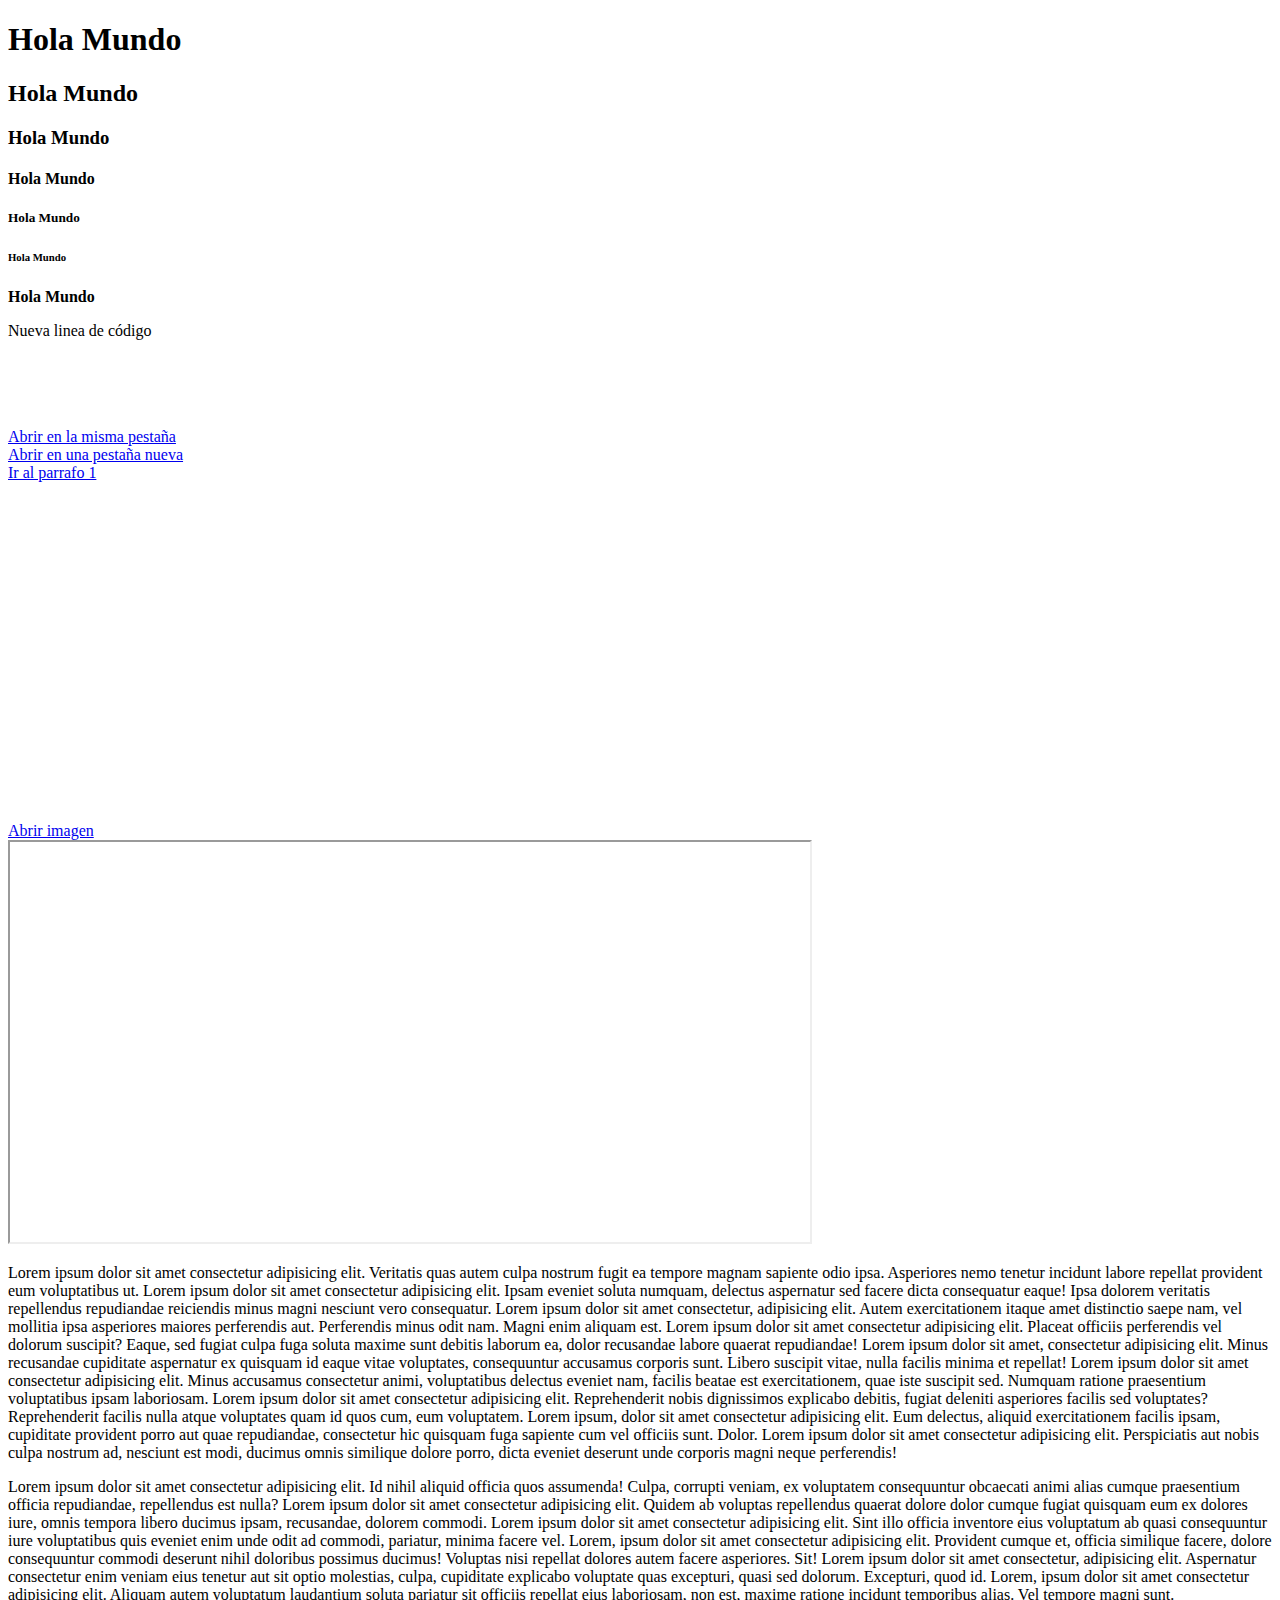
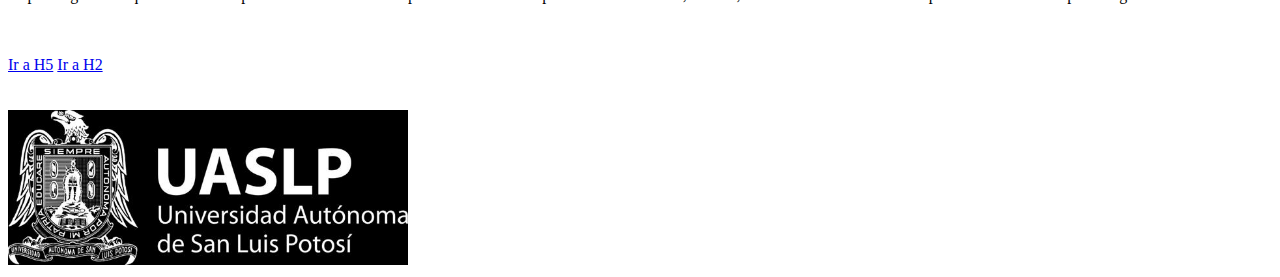
<file: index.html>
<!DOCTYPE html>
<html lang="en">
<head>
    <meta charset="UTF-8">
    <meta http-equiv="X-UA-Compatible" content="IE=edge">
    <meta name="viewport" content="width=device-width, initial-scale=1.0">
    <title>Ejemplos</title>
</head>
<body>
    <h1>Hola Mundo</h1>
    <h2 id="h2">Hola Mundo</h2>
    <h3>Hola Mundo</h3>
    <h4>Hola Mundo</h4>
    <h5 id="h5">Hola Mundo</h5>
    <h6>Hola Mundo</h6>

    <p><b>Hola Mundo</b></p>

    <p>Nueva linea de código</p>

    <br><br><br><br>
    <a href="https:\\www.google.com" target="_self">Abrir en la misma pestaña</a>
    <br>
    <a href="https:\\www.google.com" target="_blank">Abrir en una pestaña nueva</a>
    <br>
    <a href="#parrafo1">Ir al parrafo 1</a>
    <br><br>
    <iframe src="https://www.google.com/maps/embed?pb=!1m14!1m12!1m3!1d14782.550579632369!2d-100.99200575!3d22.139787300000002!2m3!1f0!2f0!3f0!3m2!1i1024!2i768!4f13.1!5e0!3m2!1ses-419!2smx!4v1643329433610!5m2!1ses-419!2smx" width="400" height="300" style="border:0;" allowfullscreen="" loading="lazy"></iframe>
    <br><br>
    <a href="UASLP Logo.jpg" target="frame_prueba">Abrir imagen</a>
    <br>
    <iframe name="frame_prueba" width="800" height="400"></iframe>

    <p id="parrafo1">Lorem ipsum dolor sit amet consectetur adipisicing elit. Veritatis quas autem culpa nostrum fugit ea tempore magnam sapiente odio ipsa. Asperiores nemo tenetur incidunt labore repellat provident eum voluptatibus ut. Lorem ipsum dolor sit amet consectetur adipisicing elit. Ipsam eveniet soluta numquam, delectus aspernatur sed facere dicta consequatur eaque! Ipsa dolorem veritatis repellendus repudiandae reiciendis minus magni nesciunt vero consequatur. Lorem ipsum dolor sit amet consectetur, adipisicing elit. Autem exercitationem itaque amet distinctio saepe nam, vel mollitia ipsa asperiores maiores perferendis aut. Perferendis minus odit nam. Magni enim aliquam est. Lorem ipsum dolor sit amet consectetur adipisicing elit. Placeat officiis perferendis vel dolorum suscipit? Eaque, sed fugiat culpa fuga soluta maxime sunt debitis laborum ea, dolor recusandae labore quaerat repudiandae! Lorem ipsum dolor sit amet, consectetur adipisicing elit. Minus recusandae cupiditate aspernatur ex quisquam id eaque vitae voluptates, consequuntur accusamus corporis sunt. Libero suscipit vitae, nulla facilis minima et repellat! Lorem ipsum dolor sit amet consectetur adipisicing elit. Minus accusamus consectetur animi, voluptatibus delectus eveniet nam, facilis beatae est exercitationem, quae iste suscipit sed. Numquam ratione praesentium voluptatibus ipsam laboriosam. Lorem ipsum dolor sit amet consectetur adipisicing elit. Reprehenderit nobis dignissimos explicabo debitis, fugiat deleniti asperiores facilis sed voluptates? Reprehenderit facilis nulla atque voluptates quam id quos cum, eum voluptatem. Lorem ipsum, dolor sit amet consectetur adipisicing elit. Eum delectus, aliquid exercitationem facilis ipsam, cupiditate provident porro aut quae repudiandae, consectetur hic quisquam fuga sapiente cum vel officiis sunt. Dolor. Lorem ipsum dolor sit amet consectetur adipisicing elit. Perspiciatis aut nobis culpa nostrum ad, nesciunt est modi, ducimus omnis similique dolore porro, dicta eveniet deserunt unde corporis magni neque perferendis!</p>

    <p id="parrafo2">Lorem ipsum dolor sit amet consectetur adipisicing elit. Id nihil aliquid officia quos assumenda! Culpa, corrupti veniam, ex voluptatem consequuntur obcaecati animi alias cumque praesentium officia repudiandae, repellendus est nulla? Lorem ipsum dolor sit amet consectetur adipisicing elit. Quidem ab voluptas repellendus quaerat dolore dolor cumque fugiat quisquam eum ex dolores iure, omnis tempora libero ducimus ipsam, recusandae, dolorem commodi. Lorem ipsum dolor sit amet consectetur adipisicing elit. Sint illo officia inventore eius voluptatum ab quasi consequuntur iure voluptatibus quis eveniet enim unde odit ad commodi, pariatur, minima facere vel. Lorem, ipsum dolor sit amet consectetur adipisicing elit. Provident cumque et, officia similique facere, dolore consequuntur commodi deserunt nihil doloribus possimus ducimus! Voluptas nisi repellat dolores autem facere asperiores. Sit! Lorem ipsum dolor sit amet consectetur, adipisicing elit. Aspernatur consectetur enim veniam eius tenetur aut sit optio molestias, culpa, cupiditate explicabo voluptate quas excepturi, quasi sed dolorum. Excepturi, quod id. Lorem, ipsum dolor sit amet consectetur adipisicing elit. Aliquam autem voluptatum laudantium soluta pariatur sit officiis repellat eius laboriosam, non est, maxime ratione incidunt temporibus alias. Vel tempore magni sunt.</p>

    <br><br>
    <a href="#h5">Ir a H5</a>
    <a href="#h2">Ir a H2</a>
    <br><br><br>

    <img src="UASLP Logo.jpg" alt="Logotipo de la UASLP" width="400">
</body>
</html>
</file>
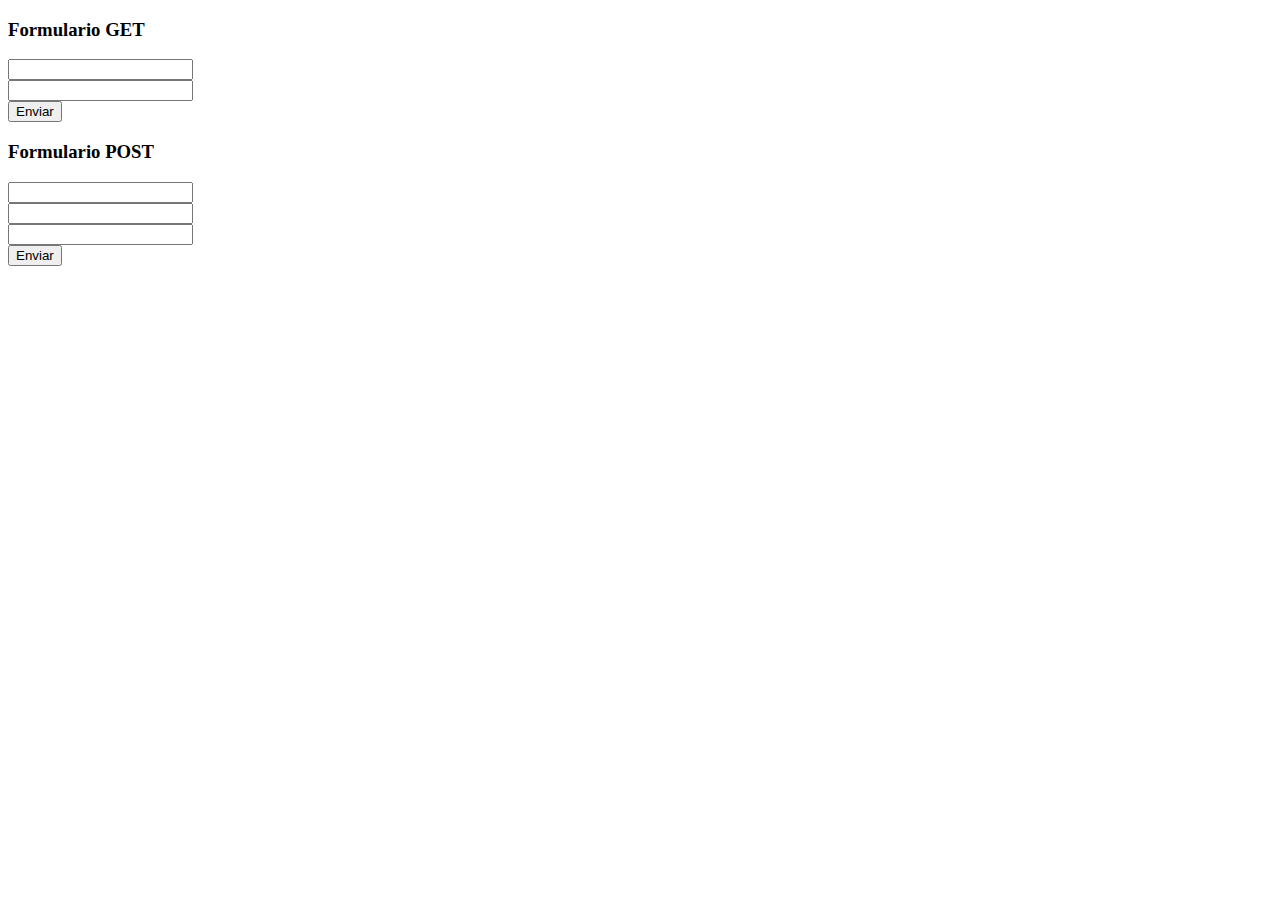
<file: ajax.html>
<!DOCTYPE html>
<html lang="en">
<head>
    <meta charset="UTF-8">
    <meta http-equiv="X-UA-Compatible" content="IE=edge">
    <meta name="viewport" content="width=device-width, initial-scale=1.0">
    <title>Document</title>
</head>
<body>
    <h3>Formulario GET</h3>
    <form action="" method="get">
        <input type="text" name="param1">
        <br>
        <input type="text" name="param2">
        <br>
        <input type="submit" value="Enviar">
    </form>

    <h3>Formulario POST</h3>
    <form action="https://jsonplaceholder.typicode.com/posts" method="post">
        <input type="text" name="title">
        <br>
        <input type="text" name="body">
        <br>
        <input type="number" name="userId">
        <br>
        <input type="submit" value="Enviar">
    </form>

    <script>
        // var xhttp = new XMLHttpRequest();
    
        // xhttp.open("GET", "https://picsum.photos/v2/list", true);
        
        // xhttp.onreadystatechange = function() {
        //     if (xhttp.readyState === 4) {
        //         if(xhttp.status === 200) {
        //             let json = JSON.parse(xhttp.responseText);

        //             console.log(json);
        //         }
        //         else {
        //             console.log("Error en la solicitud");
        //         }
        //     }
        // };

        // xhttp.send();

        // var xhttp = new XMLHttpRequest();
    
        // xhttp.open("GET", "obj.json", true);
        
        // xhttp.onreadystatechange = function() {
        //     if (xhttp.readyState === 4) {
        //         if(xhttp.status === 200) {
        //             let json = JSON.parse(xhttp.responseText);

        //             console.log(json);
        //         }
        //         else {
        //             console.log("Error en la solicitud");
        //         }
        //     }
        // };

        // xhttp.send();

        // var xhttp = new XMLHttpRequest();
    
        // xhttp.open("POST", "https://jsonplaceholder.typicode.com/posts", true);
        
        // xhttp.onreadystatechange = function() {
        //     if (xhttp.readyState === 4) {
        //         if(xhttp.status === 201) {
        //             let json = JSON.parse(xhttp.responseText);

        //             console.log(json);
        //         }
        //         else {
        //             console.log("Error en la solicitud");
        //         }
        //     }
        // };

        // let data = {
        //     title: 'foo',
        //     body: 'bar',
        //     userId: 1,
        // };

        // xhttp.setRequestHeader("Content-type", "application/json");

        // xhttp.send(JSON.stringify(data));
    </script>
</body>
</html>
</file>
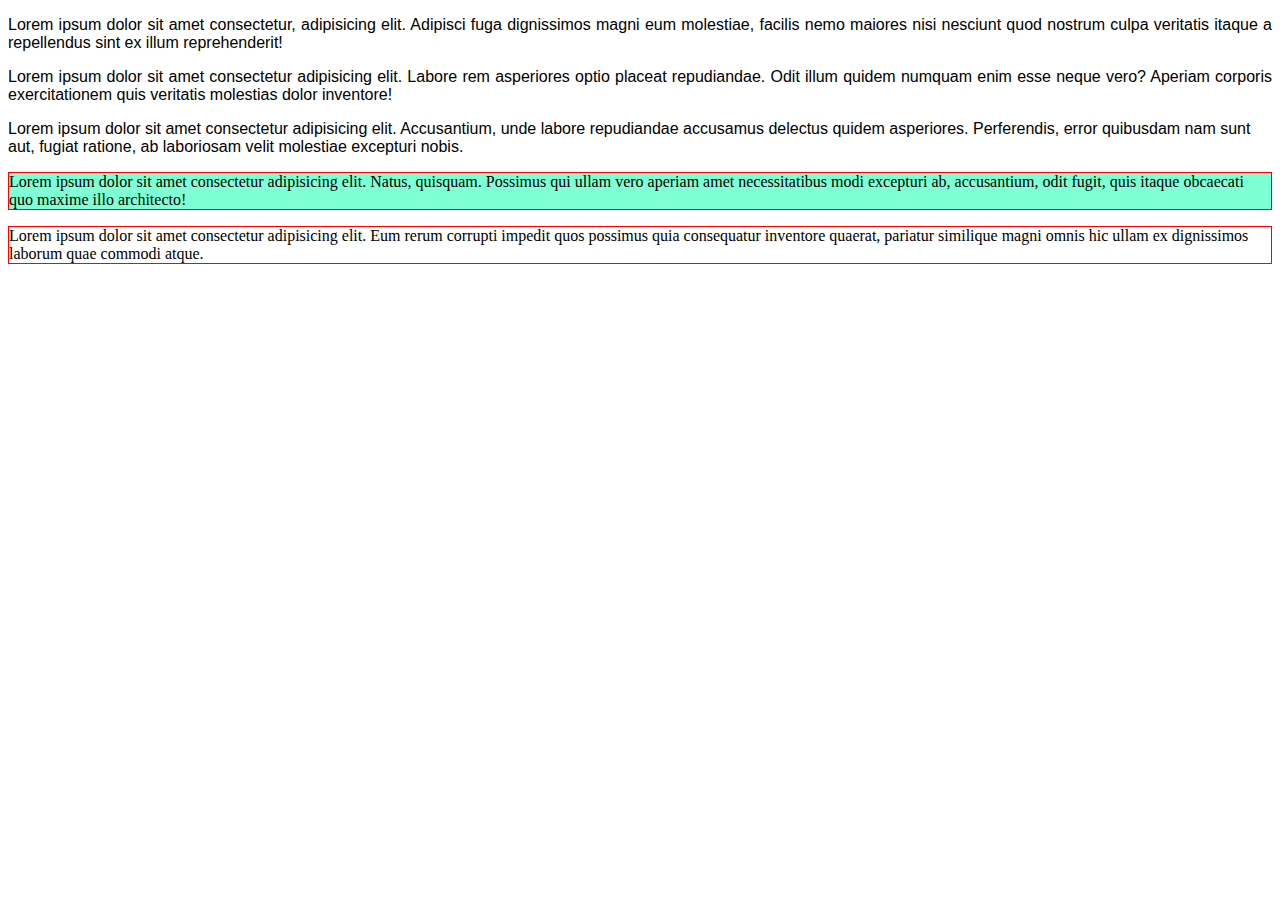
<file: combinadores.html>
<!DOCTYPE html>
<html lang="en">
<head>
    <meta charset="UTF-8">
    <meta http-equiv="X-UA-Compatible" content="IE=edge">
    <meta name="viewport" content="width=device-width, initial-scale=1.0">
    <title>Document</title>
    <style>
        div p {
            font-family: Verdana, Geneva, Tahoma, sans-serif;
        }

        .d1 > p {
            text-align: justify;
        }

        div + p {
            background-color: aquamarine;
        }

        div ~ p {
            border: solid 1px red;
        }
    </style>
</head>
<body>
    <div class="d1">
        <p>Lorem ipsum dolor sit amet consectetur, adipisicing elit. Adipisci fuga dignissimos magni eum molestiae, facilis nemo maiores nisi nesciunt quod nostrum culpa veritatis itaque a repellendus sint ex illum reprehenderit!</p>

        <p>Lorem ipsum dolor sit amet consectetur adipisicing elit. Labore rem asperiores optio placeat repudiandae. Odit illum quidem numquam enim esse neque vero? Aperiam corporis exercitationem quis veritatis molestias dolor inventore!</p>

        <div>
            <p>Lorem ipsum dolor sit amet consectetur adipisicing elit. Accusantium, unde labore repudiandae accusamus delectus quidem asperiores. Perferendis, error quibusdam nam sunt aut, fugiat ratione, ab laboriosam velit molestiae excepturi nobis.</p>
        </div>
    </div>
    <p>Lorem ipsum dolor sit amet consectetur adipisicing elit. Natus, quisquam. Possimus qui ullam vero aperiam amet necessitatibus modi excepturi ab, accusantium, odit fugit, quis itaque obcaecati quo maxime illo architecto!</p>
    <p>Lorem ipsum dolor sit amet consectetur adipisicing elit. Eum rerum corrupti impedit quos possimus quia consequatur inventore quaerat, pariatur similique magni omnis hic ullam ex dignissimos laborum quae commodi atque.</p>
</body>
</html>
</file>
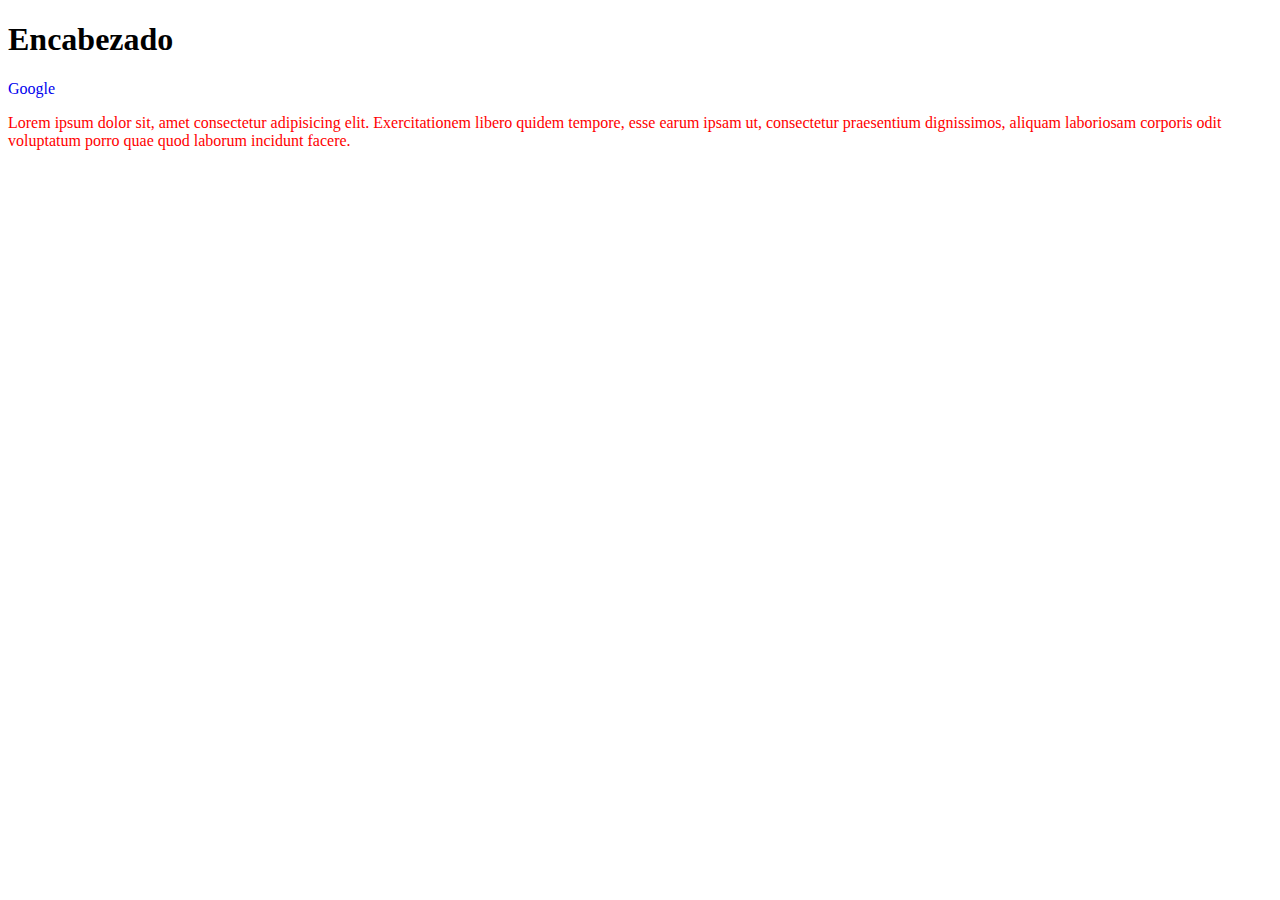
<file: dom.html>
<!DOCTYPE html>
<html lang="en">
<head>
    <meta charset="UTF-8">
    <meta http-equiv="X-UA-Compatible" content="IE=edge">
    <meta name="viewport" content="width=device-width, initial-scale=1.0">
    <title>Document</title>
</head>
<body>
    <h1 id="header">Hola Mundo</h1>

    <p class="p1">Lorem ipsum dolor sit amet consectetur, adipisicing elit. Quibusdam quis, similique quaerat explicabo veritatis suscipit recusandae voluptates optio sunt beatae ullam. Ad ipsa beatae officia, dicta fuga quos ea quo.</p>

    <p type="x">Lorem ipsum dolor sit, amet consectetur adipisicing elit. Exercitationem libero quidem tempore, esse earum ipsam ut, consectetur praesentium dignissimos, aliquam laboriosam corporis odit voluptatum porro quae quod laborum incidunt facere.</p>

    <!-- <script>
        var x = 1;
        let y = 2;

        var array = [1, 2, 3];

        // console.log(array);

        // for(var i = 0; i < array.length; i++) {
        //     console.log(array[i]);
        // }

        // array.map(i => {
        //     console.log(i);
        // });

        // Saludar();

        // function Saludar() {
        //     // console.log("Hola Mundo");
        //     var x = "Hola";
        //     let y = "Mundo";
        // }

        console.log(x);
        console.log(y);
    </script> -->

    <script src="script.js"></script>
</body>
</html>
</file>
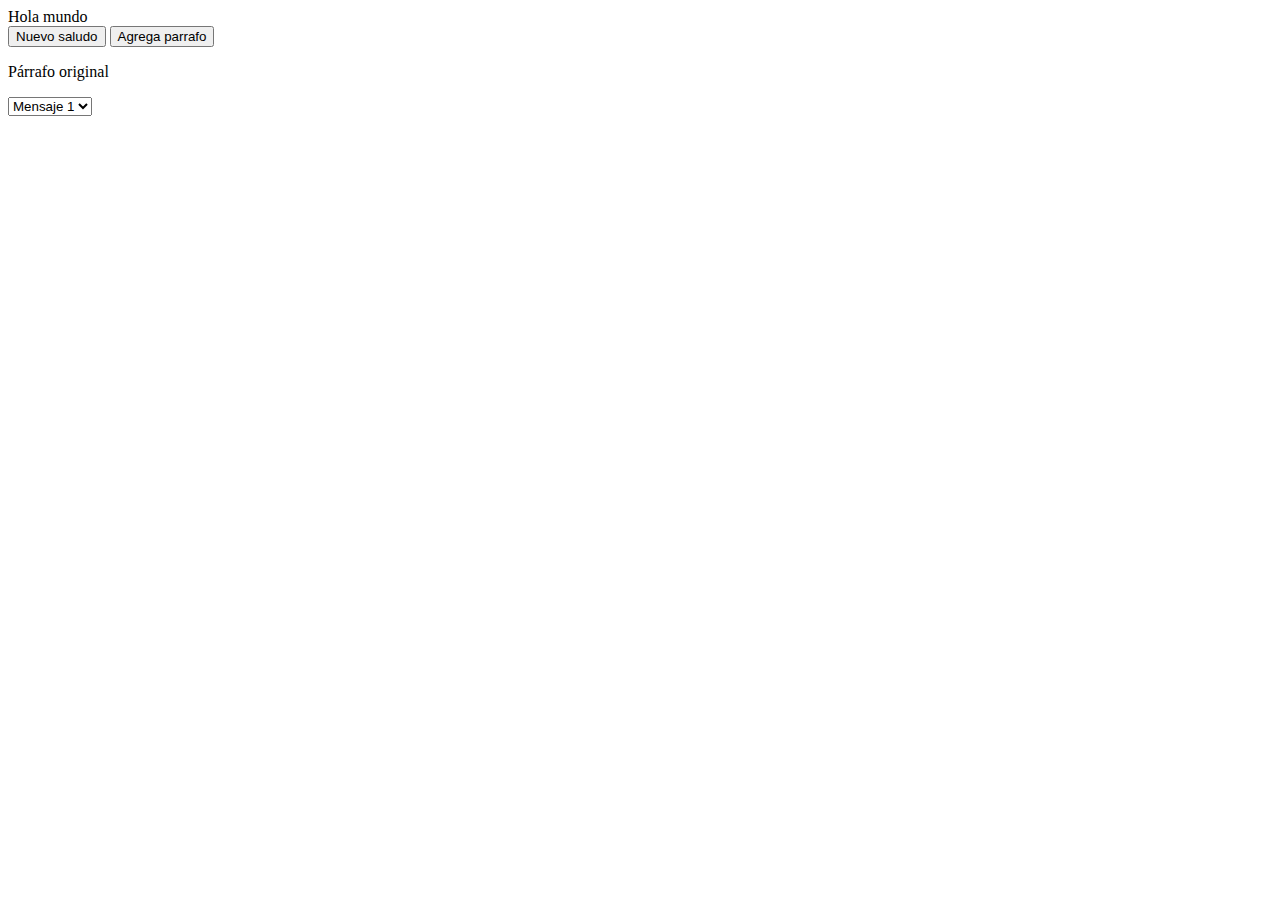
<file: eventos.html>
<!DOCTYPE html>
<html lang="en">
<head>
    <meta charset="UTF-8">
    <meta http-equiv="X-UA-Compatible" content="IE=edge">
    <meta name="viewport" content="width=device-width, initial-scale=1.0">
    <title>Document</title>
</head>
<body>
    <div id="saludo"></div>

    <button id="nuevo_saludo">Nuevo saludo</button>

    <button onclick="nuevoParrafo()">Agrega parrafo</button>

    <p>Párrafo original</p>

    <form>
        <select id="mensaje">
            <option value="Mensaje 1">Mensaje 1</option>
            <option value="Mensaje 2">Mensaje 2</option>
            <option value="Mensaje 3">Mensaje 3</option>
        </select>
    </form>

    <script>
        document.addEventListener("DOMContentLoaded", saludar);

        let divSaludo = document.getElementById("saludo");
        
        function saludar() {
            divSaludo.innerText = "Hola mundo";
        }

        let btnSaludo = document.getElementById("nuevo_saludo");

        btnSaludo.addEventListener("click", function() {
            divSaludo.innerText = "Nuevo saludo";
        });

        let parrafos = document.getElementsByTagName("p");

        for(i = 0; i < parrafos.length; i++) {
            parrafos[i].addEventListener("mouseover", function() {
                this.style.color = "red";
            });

            parrafos[i].addEventListener("mouseout", function() {
                this.style.color = "black";
            });
        };

        function nuevoParrafo() {
            let p = document.createElement("p");

            let text = document.createTextNode("Nuevo párrafo");
            
            p.appendChild(text);

            document.body.appendChild(p);
        }

        let inputMensaje = document.getElementById("mensaje");

        inputMensaje.addEventListener("change", function() {
            console.log(this.value);
        });
    </script>
</body>
</html>
</file>
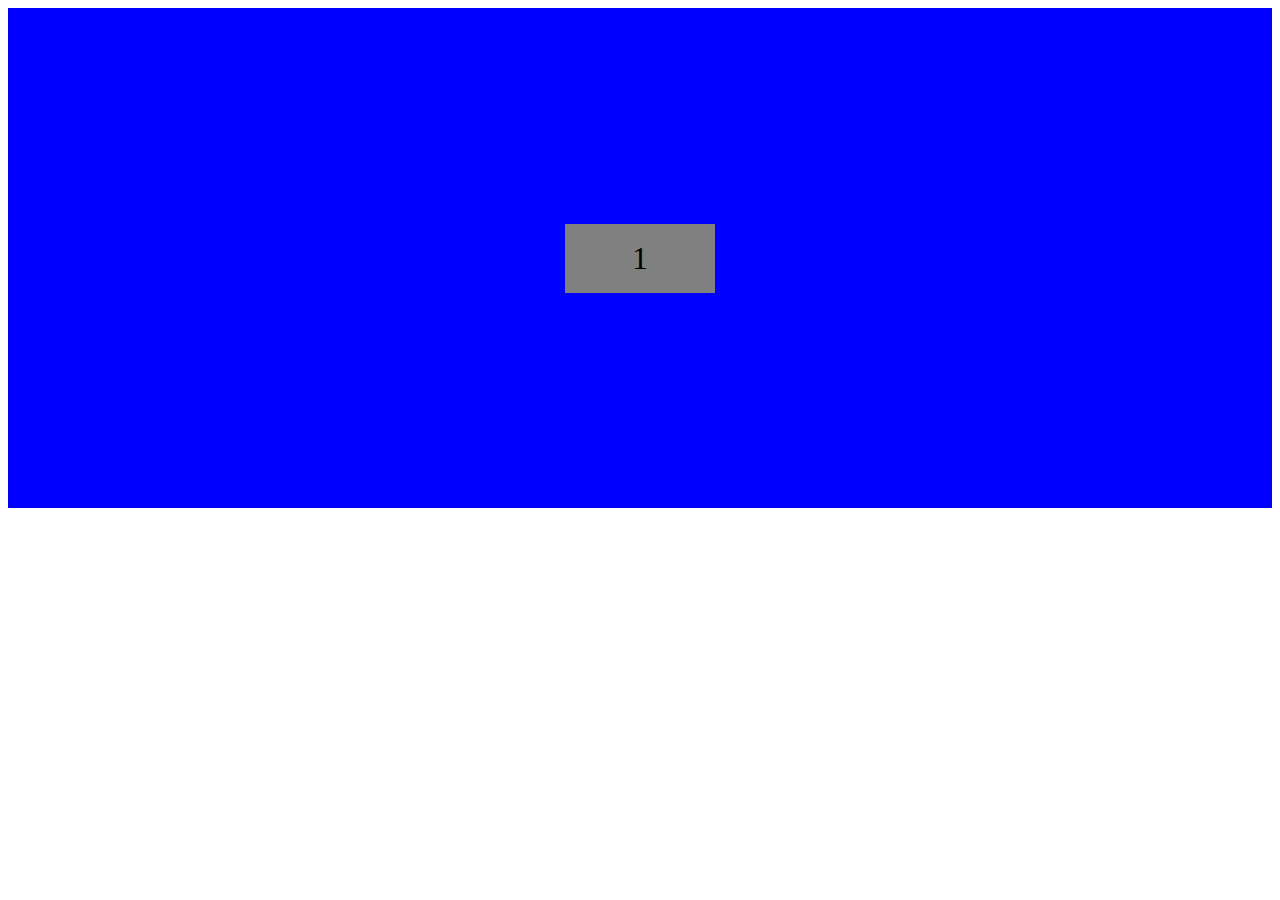
<file: flexbox.html>
<!DOCTYPE html>
<html lang="en">
<head>
    <meta charset="UTF-8">
    <meta http-equiv="X-UA-Compatible" content="IE=edge">
    <meta name="viewport" content="width=device-width, initial-scale=1.0">
    <title>Document</title>
    <style>
        * { box-sizing: border-box; }

        .flexbox {
            background-color: blue;
            padding: 0.5em;
            height: 500px;
            display: flex;
            flex-direction: row;
            justify-content: center;
            align-items: center;
            /* align-content: center; */
            flex-wrap: wrap;
        }

        .flexbox > div {
            background-color: gray;
            width: 150px;
            text-align: center;
            padding: 0.5em;
            font-size: 2em;
            /* display: inline-block; */
        }

        .p {
            padding-top: 40px !important;
        }
    </style>
</head>
<body>
    <div class="flexbox">
        <div>1</div>
        <!-- <div>2</div>
        <div>3</div>
        <div>4</div>
        <div>5</div> -->
    </div>
</body>
</html>
</file>
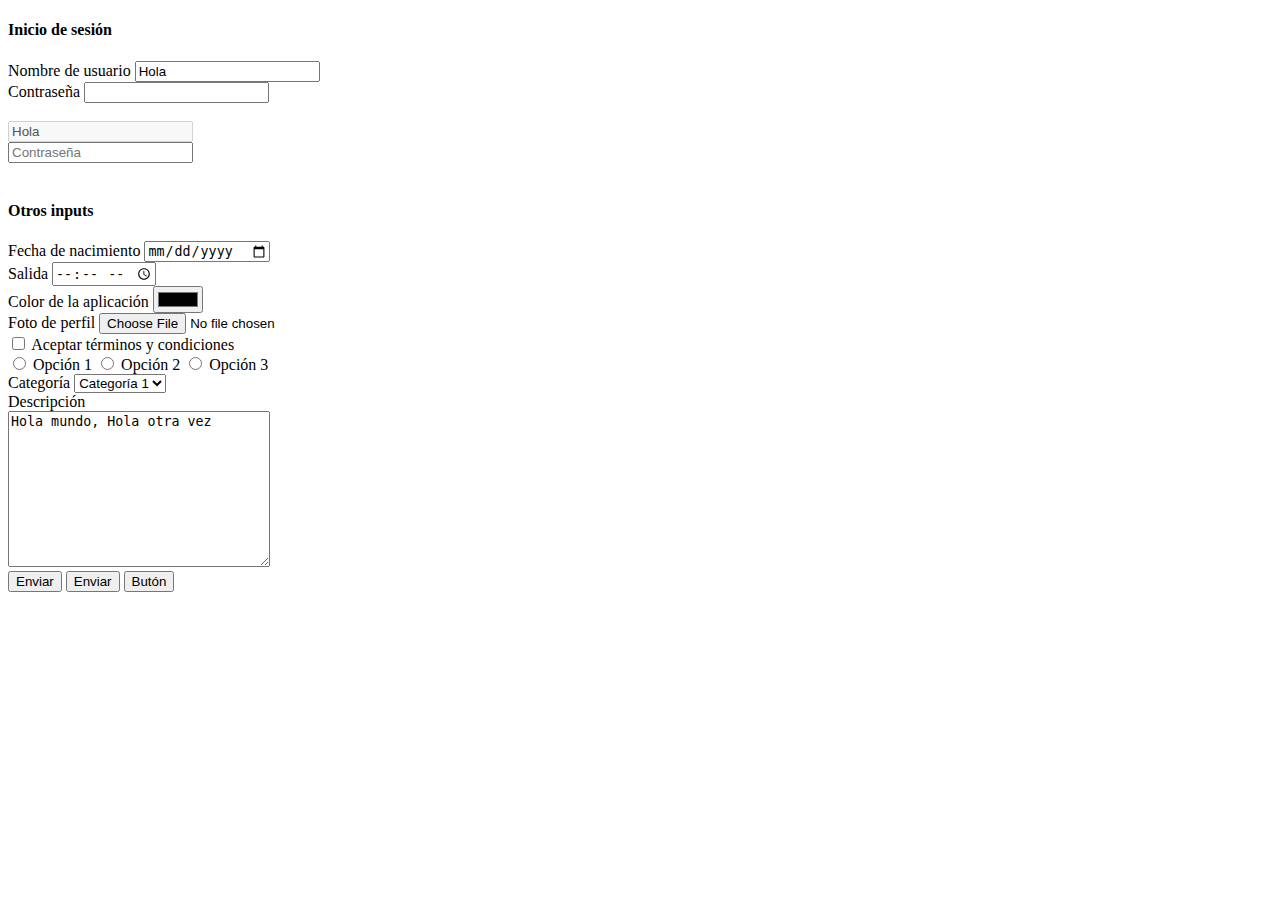
<file: formulario.html>
<!DOCTYPE html>
<html lang="en">
<head>
    <meta charset="UTF-8">
    <meta http-equiv="X-UA-Compatible" content="IE=edge">
    <meta name="viewport" content="width=device-width, initial-scale=1.0">
    <title>Document</title>
</head>
<body>
    <h4>Inicio de sesión</h4>
    <form>
        <label for="username">Nombre de usuario</label>
        <input type="text" name="username" autocomplete="off" value="Hola" readonly>
        <br>
        <label for="password">Contraseña</label>
        <input type="password" name="password">
    </form>
    <br>
    <form>
        <input type="text" name="username" placeholder="Nombre de usuario" autocomplete="off"  value="Hola" disabled>
        <br>
        <input type="password" name="password" placeholder="Contraseña">
    </form>

    <br>
    <h4>Otros inputs</h4>
    <form>
        <label for="birthday">Fecha de nacimiento</label>
        <input type="date" name="birthday" required>
        <br>
        <label for="exit">Salida</label>
        <input type="time" name="exit">
        <br>
        <label for="theme">Color de la aplicación</label>
        <input type="color" name="theme">
        <br>
        <label for="photo">Foto de perfil</label>
        <input type="file" name="photo" accept=".jpg, .png">
        <br>
        <input type="checkbox" name="check">
        <label for="check">Aceptar términos y condiciones</label>
        <br>
        <input type="radio" name="radio" value="1">
        <label for="radio">Opción 1</label>
        <input type="radio" name="radio" value="2">
        <label for="radio">Opción 2</label>
        <input type="radio" name="radio" value="3">
        <label for="radio">Opción 3</label>
        <br>
        <label for="category">Categoría</label>
        <select name="category">
            <option value="1">Categoría 1</option>
            <option value="2">Categoría 2</option>
            <option value="3">Categoría 3</option>
        </select>
        <br>
        <label for="description">Descripción</label>
        <br>
        <textarea name="description" cols="30" rows="10">Hola mundo, Hola otra vez
        </textarea>
        <br>
        <input type="submit" value="Enviar">
        <button type="submit">Enviar</button>
        <button type="button">Butón</button>
    </form>
</body>
</html>
</file>
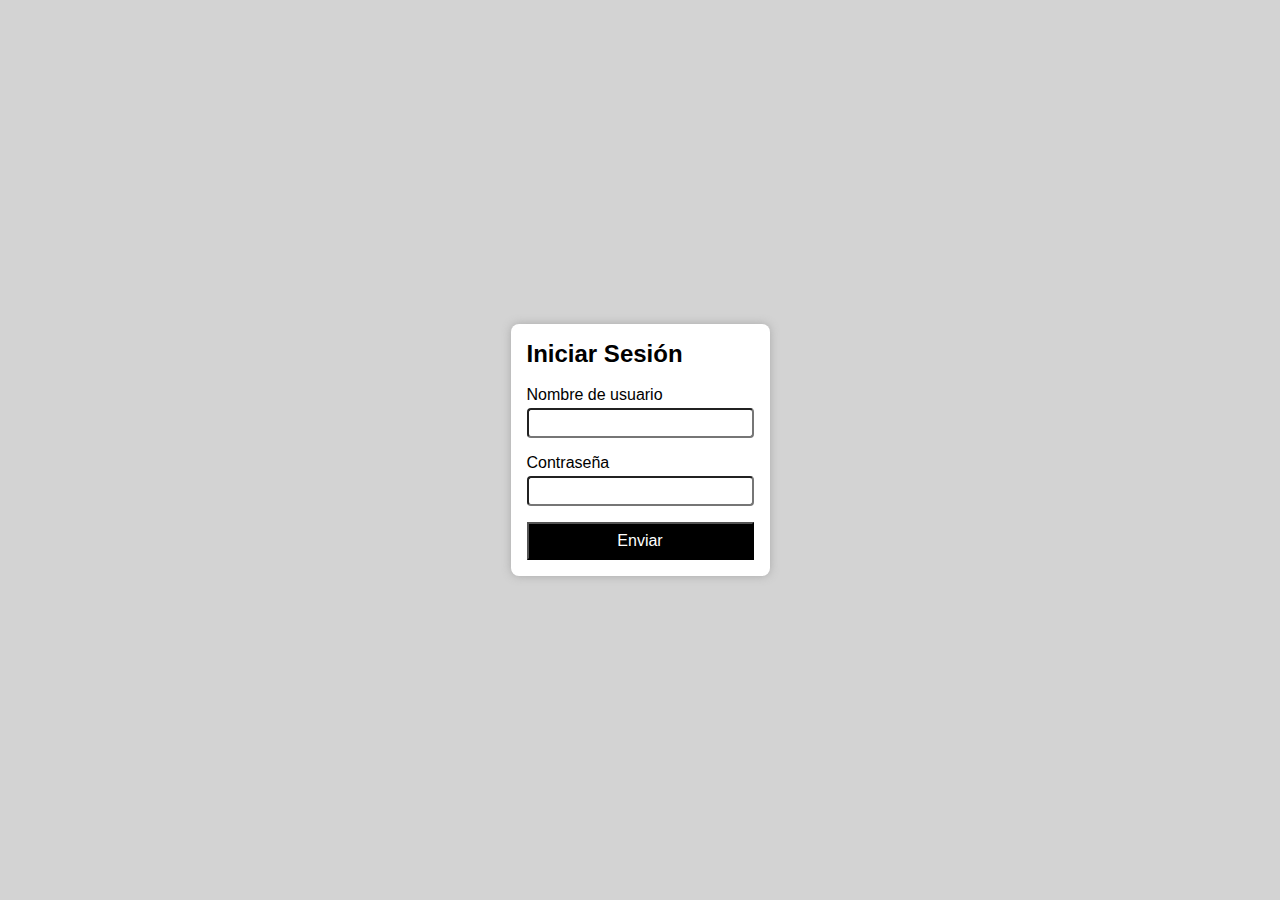
<file: objetos.html>
<!DOCTYPE html>
<html lang="en">
<head>
    <meta charset="UTF-8">
    <meta http-equiv="X-UA-Compatible" content="IE=edge">
    <meta name="viewport" content="width=device-width, initial-scale=1.0">
    <title>Document</title>
    <style>
        * { 
            box-sizing: border-box; 
            font-family: 'Lucida Sans', 'Lucida Sans Regular', 'Lucida Grande', 'Lucida Sans Unicode', Geneva, Verdana, sans-serif;
        }

        html, body, h1, h2, h3, h4, h5, h6, p, ol, ul {
            margin: 0;
        }

        body {
            min-height: 100vh;
            background-color: lightgrey;
            display: flex;
            justify-content: center;
            align-items: center;
        }

        .container {
            background-color: white;
            padding: 1em;
            border-radius: 0.5em;
            box-shadow: 0 0 10px darkgray;
        }

        h2 {
            margin-bottom: 0.75em;
        }

        .input-group {
            margin-bottom: 1em;
        }

        .input-group label {
            display: block;
            margin-bottom: 0.25em;
        }

        .form-control {
            display: block;
            padding: 0.25em 0.5em;
            font-size: 1rem;
            border-radius: 0.25em;
        }

        input[type="submit"] {
            display: block;
            width: 100%;
            font-size: 1rem;
            background-color: black;
            color: white;
            padding-block: 0.5em;
        }
    </style>
</head>
<body>
    <div class="container">
        <h2>Iniciar Sesión</h2>
        <form autocomplete="off" id="form_login">
            <div class="input-group">
                <label for="username">Nombre de usuario</label>
                <input type="text" name="username" class="form-control">
            </div>
            <div class="input-group">
                <label for="password">Contraseña</label>
                <input type="password" name="password" class="form-control">
            </div>
            <input type="submit" value="Enviar">
        </form>
    </div>

    <script>
        console.log(localStorage.login_date);


        var form_login = document.getElementById("form_login");

        form_login.addEventListener("submit", enviaForm);

        function enviaForm(e) {
            e.preventDefault();
            e.stopPropagation();

            var login_data = {
                username: e.target["username"].value,
                password: e.target["password"].value
            };

            var login_string = JSON.stringify(login_data);

            localStorage.setItem("login_date", login_string);
        }
    </script>
</body>
</html>
</file>
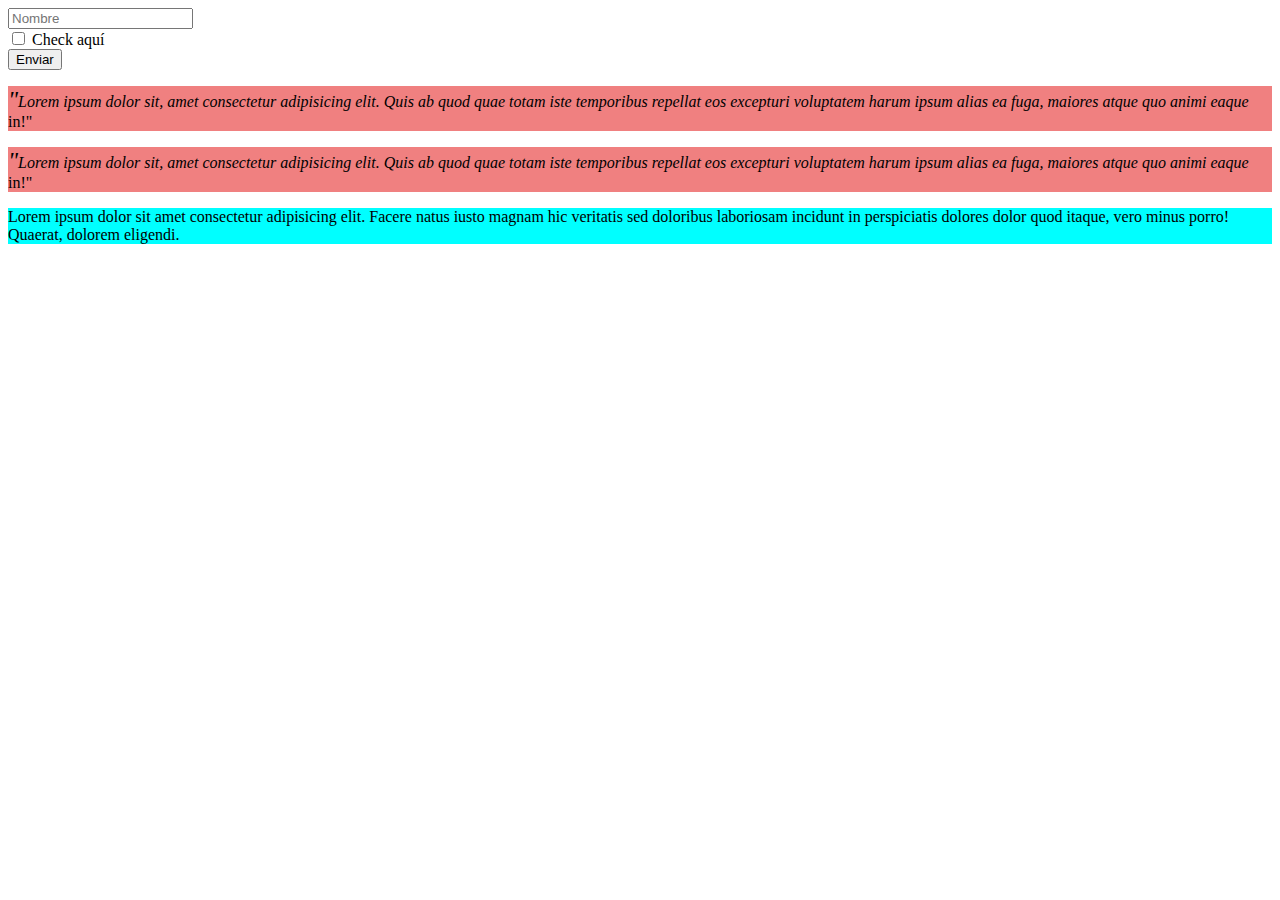
<file: pseudo_clases_y_elementos.html>
<!DOCTYPE html>
<html lang="en">
<head>
    <meta charset="UTF-8">
    <meta http-equiv="X-UA-Compatible" content="IE=edge">
    <meta name="viewport" content="width=device-width, initial-scale=1.0">
    <title>Document</title>
    <style>
        p.cita {
            background-color: lightcoral;
        }

        .cita {
            background-color: aqua;
        }

        button:hover {
            background-color: darkred;
            color: white;
        }

        input[type="checkbox"]:checked {
            box-shadow: green 4px 4px 2px;
        }

        input[type="text"]:focus {
            border-width: 5px;
        }

        p::first-letter {
            font-size: 24px;
        }

        p::first-letter::selection {
            background-color: yellow;
        }

        p::first-line {
            font-style: italic;
        }

        p::selection {
            background-color: yellow;
        }

        p.cita::before {
            content: "\"";
        }

        p.cita::after {
            content: "\"";
        }
    </style>
</head>
<body>
    <form>
        <input type="text" placeholder="Nombre">
        <br>
        <input type="checkbox" >
        <label>Check aquí</label>
        <br>
        <button>Enviar</button>
    </form>

    <p class="cita">Lorem ipsum dolor sit, amet consectetur adipisicing elit. Quis ab quod quae totam iste temporibus repellat eos excepturi voluptatem harum ipsum alias ea fuga, maiores atque quo animi eaque in!</p>

    <p class="cita">Lorem ipsum dolor sit, amet consectetur adipisicing elit. Quis ab quod quae totam iste temporibus repellat eos excepturi voluptatem harum ipsum alias ea fuga, maiores atque quo animi eaque in!</p>

    <div class="cita">Lorem ipsum dolor sit amet consectetur adipisicing elit. Facere natus iusto magnam hic veritatis sed doloribus laboriosam incidunt in perspiciatis dolores dolor quod itaque, vero minus porro! Quaerat, dolorem eligendi.</div>
</body>
</html>
</file>
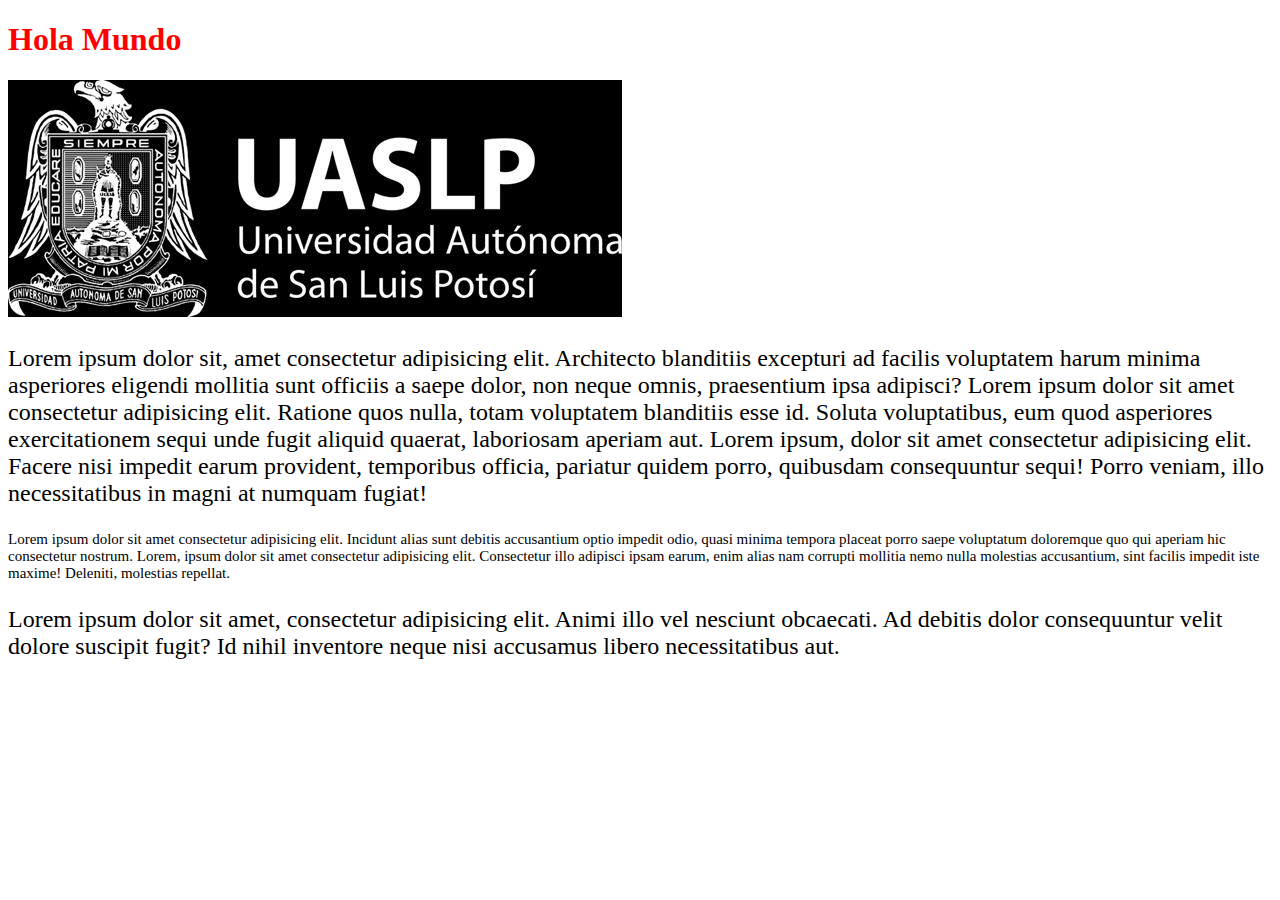
<file: responsivo.html>
<!DOCTYPE html>
<html lang="en">
<head>
    <meta charset="UTF-8">
    <meta http-equiv="X-UA-Compatible" content="IE=edge">
    <meta name="viewport" content="width=device-width, initial-scale=1.0">
    <title>Document</title>
    <style>
        h1 {
            color: blue;
        }

        img {
            /* display: none; */
            width: 100vw;
            max-width: 614px;
        }

        @media (min-width: 800px) {
            h1 {
                color: red;
            }

            img {
                display: inline;
            }
        }

        div {
            font-size: 10px;
        }

        p {
            font-size: 1.5em;
        }

        .rem {
            font-size: 1.5rem;
        }
    </style>
</head>
<body>
    <h1>Hola Mundo</h1>

    <img src="UASLP Logo.jpg" alt="">

    <p>Lorem ipsum dolor sit, amet consectetur adipisicing elit. Architecto blanditiis excepturi ad facilis voluptatem harum minima asperiores eligendi mollitia sunt officiis a saepe dolor, non neque omnis, praesentium ipsa adipisci? Lorem ipsum dolor sit amet consectetur adipisicing elit. Ratione quos nulla, totam voluptatem blanditiis esse id. Soluta voluptatibus, eum quod asperiores exercitationem sequi unde fugit aliquid quaerat, laboriosam aperiam aut. Lorem ipsum, dolor sit amet consectetur adipisicing elit. Facere nisi impedit earum provident, temporibus officia, pariatur quidem porro, quibusdam consequuntur sequi! Porro veniam, illo necessitatibus in magni at numquam fugiat!</p>

    <div>
        <p>Lorem ipsum dolor sit amet consectetur adipisicing elit. Incidunt alias sunt debitis accusantium optio impedit odio, quasi minima tempora placeat porro saepe voluptatum doloremque quo qui aperiam hic consectetur nostrum. Lorem, ipsum dolor sit amet consectetur adipisicing elit. Consectetur illo adipisci ipsam earum, enim alias nam corrupti mollitia nemo nulla molestias accusantium, sint facilis impedit iste maxime! Deleniti, molestias repellat.</p>

        <p class="rem">Lorem ipsum dolor sit amet, consectetur adipisicing elit. Animi illo vel nesciunt obcaecati. Ad debitis dolor consequuntur velit dolore suscipit fugit? Id nihil inventore neque nisi accusamus libero necessitatibus aut.</p>
    </div>
</body>
</html>
</file>
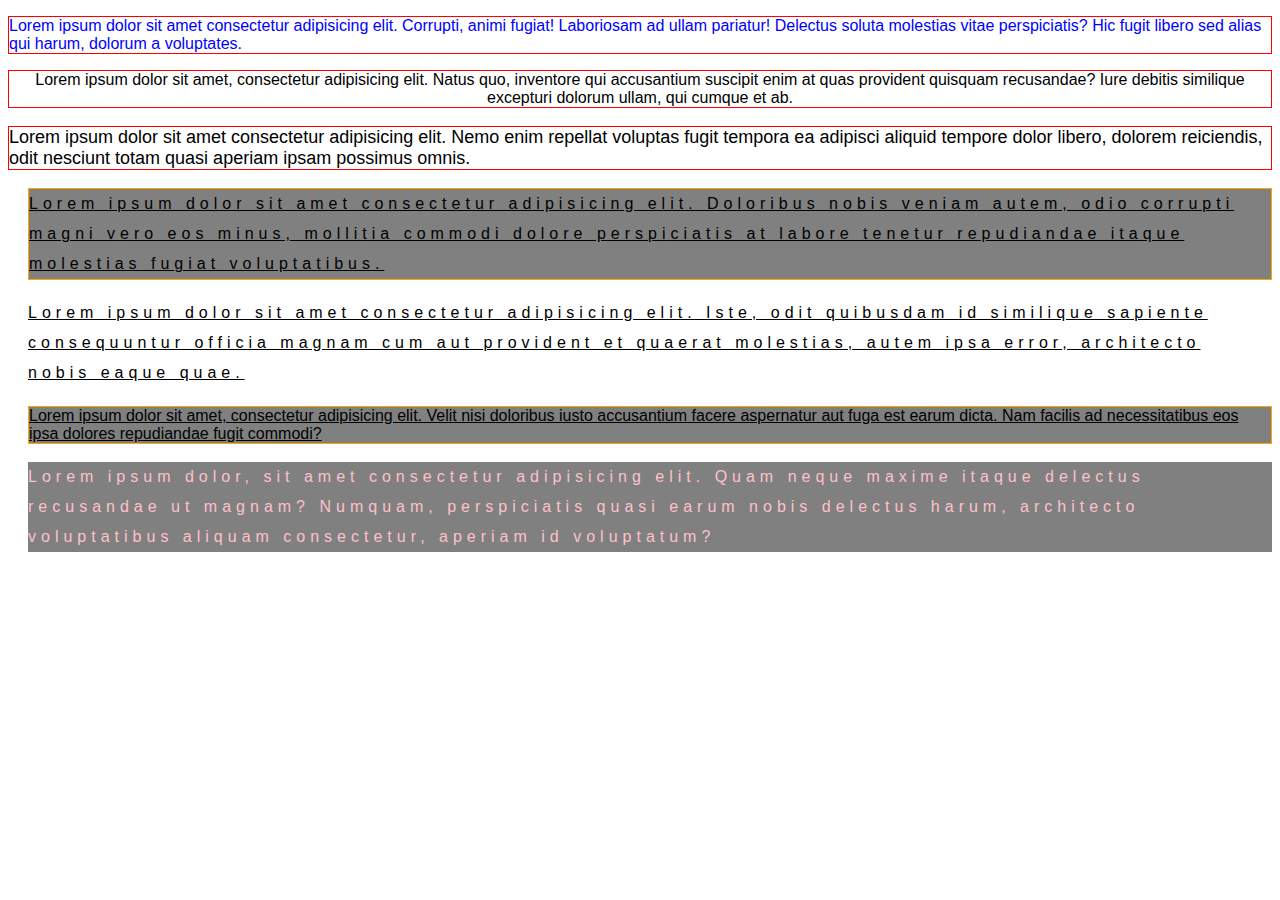
<file: selectores.html>
<!DOCTYPE html>
<html lang="en">
<head>
    <meta charset="UTF-8">
    <meta http-equiv="X-UA-Compatible" content="IE=edge">
    <meta name="viewport" content="width=device-width, initial-scale=1.0">
    <link rel="stylesheet" href="selectores.css">
    <title>Document</title>
    <style>
        .text-center {
            text-align: center;
        }
    </style>
</head>
<body>
    <p style="color: blue;">Lorem ipsum dolor sit amet consectetur adipisicing elit. Corrupti, animi fugiat! Laboriosam ad ullam pariatur! Delectus soluta molestias vitae perspiciatis? Hic fugit libero sed alias qui harum, dolorum a voluptates.</p>

    <p class="text-center">Lorem ipsum dolor sit amet, consectetur adipisicing elit. Natus quo, inventore qui accusantium suscipit enim at quas provident quisquam recusandae? Iure debitis similique excepturi dolorum ullam, qui cumque et ab.</p>

    <p id="p1">Lorem ipsum dolor sit amet consectetur adipisicing elit. Nemo enim repellat voluptas fugit tempora ea adipisci aliquid tempore dolor libero, dolorem reiciendis, odit nesciunt totam quasi aperiam ipsam possimus omnis.</p>

    <div class="prueba-clase prueba">Lorem ipsum dolor sit amet consectetur adipisicing elit. Doloribus nobis veniam autem, odio corrupti magni vero eos minus, mollitia commodi dolore perspiciatis at labore tenetur repudiandae itaque molestias fugiat voluptatibus.</div>
    <br>
    <div class="prueba clase-prueba">Lorem ipsum dolor sit amet consectetur adipisicing elit. Iste, odit quibusdam id similique sapiente consequuntur officia magnam cum aut provident et quaerat molestias, autem ipsa error, architecto nobis eaque quae.</div>
    <br>
    <div class="prueba-clases">Lorem ipsum dolor sit amet, consectetur adipisicing elit. Velit nisi doloribus iusto accusantium facere aspernatur aut fuga est earum dicta. Nam facilis ad necessitatibus eos ipsa dolores repudiandae fugit commodi?</div>
    <br>
    <div class="prueba">Lorem ipsum dolor, sit amet consectetur adipisicing elit. Quam neque maxime itaque delectus recusandae ut magnam? Numquam, perspiciatis quasi earum nobis delectus harum, architecto voluptatibus aliquam consectetur, aperiam id voluptatum?</div>
</body>
</html>
</file>
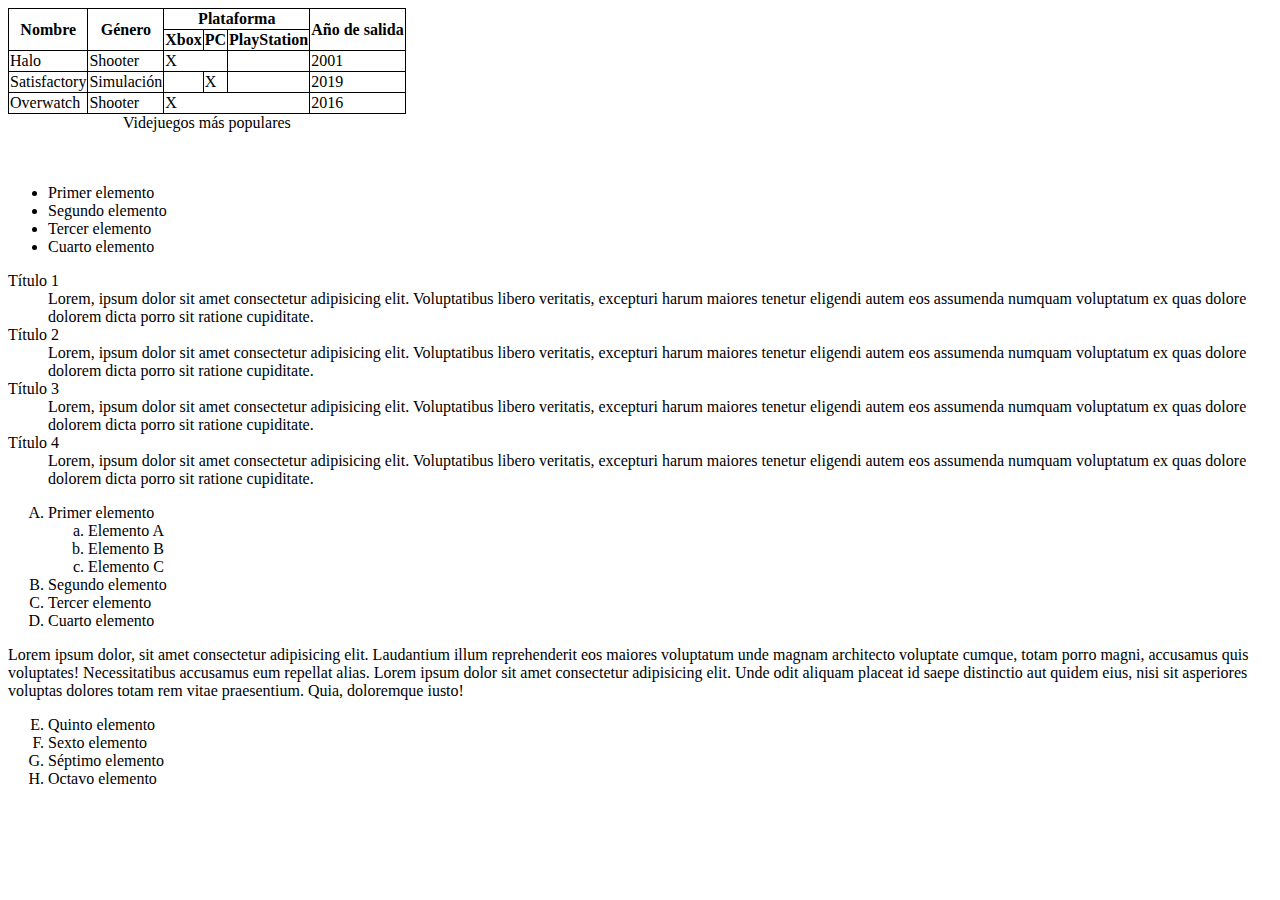
<file: tablas_listas.html>
<!DOCTYPE html>
<html lang="en">
<head>
    <meta charset="UTF-8">
    <meta http-equiv="X-UA-Compatible" content="IE=edge">
    <meta name="viewport" content="width=device-width, initial-scale=1.0">
    <title>Tablas y Listas</title>
    <style>
        table { border-collapse: collapse; caption-side: bottom; }
        th, td { border: solid 1px black; }
    </style>
</head>
<body>
    <table>
        <caption>Videjuegos más populares</caption>
        <thead>
            <tr>
                <th rowspan="2">Nombre</th> <!-- 1 -->
                <th rowspan="2">Género</th> <!-- 2 -->
                <th colspan="3">Plataforma</th> <!-- 3, 4 y 5 -->
                <th rowspan="2">Año de salida</th> <!-- 6 -->
            </tr>
            <tr>
                <!-- 1 -->
                <!-- 2 -->
                <th>Xbox</th> <!-- 3 -->
                <th>PC</th> <!-- 4 -->
                <th>PlayStation</th> <!-- 5 -->
                <!-- 6 -->
            </tr>
        </thead>
        <tbody>
            <tr>
                <td>Halo</td>
                <td>Shooter</td>
                <td colspan="2">X</td>
                <td></td>
                <td>2001</td>
            </tr>
            <tr>
                <td>Satisfactory</td>
                <td>Simulación</td>
                <td></td>
                <td>X</td>
                <td></td>
                <td>2019</td>
            </tr>
            <tr>
                <td>Overwatch</td>
                <td>Shooter</td>
                <td colspan="3">X</td>
                <td>2016</td>
            </tr>
        </tbody>
    </table>

    <br><br>
    
    <ul>
        <li>Primer elemento</li>
        <li>Segundo elemento</li>
        <li>Tercer elemento</li>
        <li>Cuarto elemento</li>
    </ul>

    <dl>
        <dt>Título 1</dt>
        <dd>Lorem, ipsum dolor sit amet consectetur adipisicing elit. Voluptatibus libero veritatis, excepturi harum maiores tenetur eligendi autem eos assumenda numquam voluptatum ex quas dolore dolorem dicta porro sit ratione cupiditate.</dd>
        <dt>Título 2</dt>
        <dd>Lorem, ipsum dolor sit amet consectetur adipisicing elit. Voluptatibus libero veritatis, excepturi harum maiores tenetur eligendi autem eos assumenda numquam voluptatum ex quas dolore dolorem dicta porro sit ratione cupiditate.</dd>
        <dt>Título 3</dt>
        <dd>Lorem, ipsum dolor sit amet consectetur adipisicing elit. Voluptatibus libero veritatis, excepturi harum maiores tenetur eligendi autem eos assumenda numquam voluptatum ex quas dolore dolorem dicta porro sit ratione cupiditate.</dd>
        <dt>Título 4</dt>
        <dd>Lorem, ipsum dolor sit amet consectetur adipisicing elit. Voluptatibus libero veritatis, excepturi harum maiores tenetur eligendi autem eos assumenda numquam voluptatum ex quas dolore dolorem dicta porro sit ratione cupiditate.</dd>
    </dl>

    <ol type="A">
        <li>
            Primer elemento
            <ol type="a">
                <li>Elemento A</li>
                <li>Elemento B</li>
                <li>Elemento C</li>
            </ol>
        </li>
        <li>Segundo elemento</li>
        <li>Tercer elemento</li>
        <li>Cuarto elemento</li>
    </ol>

    <p>Lorem ipsum dolor, sit amet consectetur adipisicing elit. Laudantium illum reprehenderit eos maiores voluptatum unde magnam architecto voluptate cumque, totam porro magni, accusamus quis voluptates! Necessitatibus accusamus eum repellat alias. Lorem ipsum dolor sit amet consectetur adipisicing elit. Unde odit aliquam placeat id saepe distinctio aut quidem eius, nisi sit asperiores voluptas dolores totam rem vitae praesentium. Quia, doloremque iusto!</p>

    <ol start="5" type="A">
        <li>Quinto elemento</li>
        <li>Sexto elemento</li>
        <li>Séptimo elemento</li>
        <li>Octavo elemento</li>
    </ol>
</body>
</html>
</file>
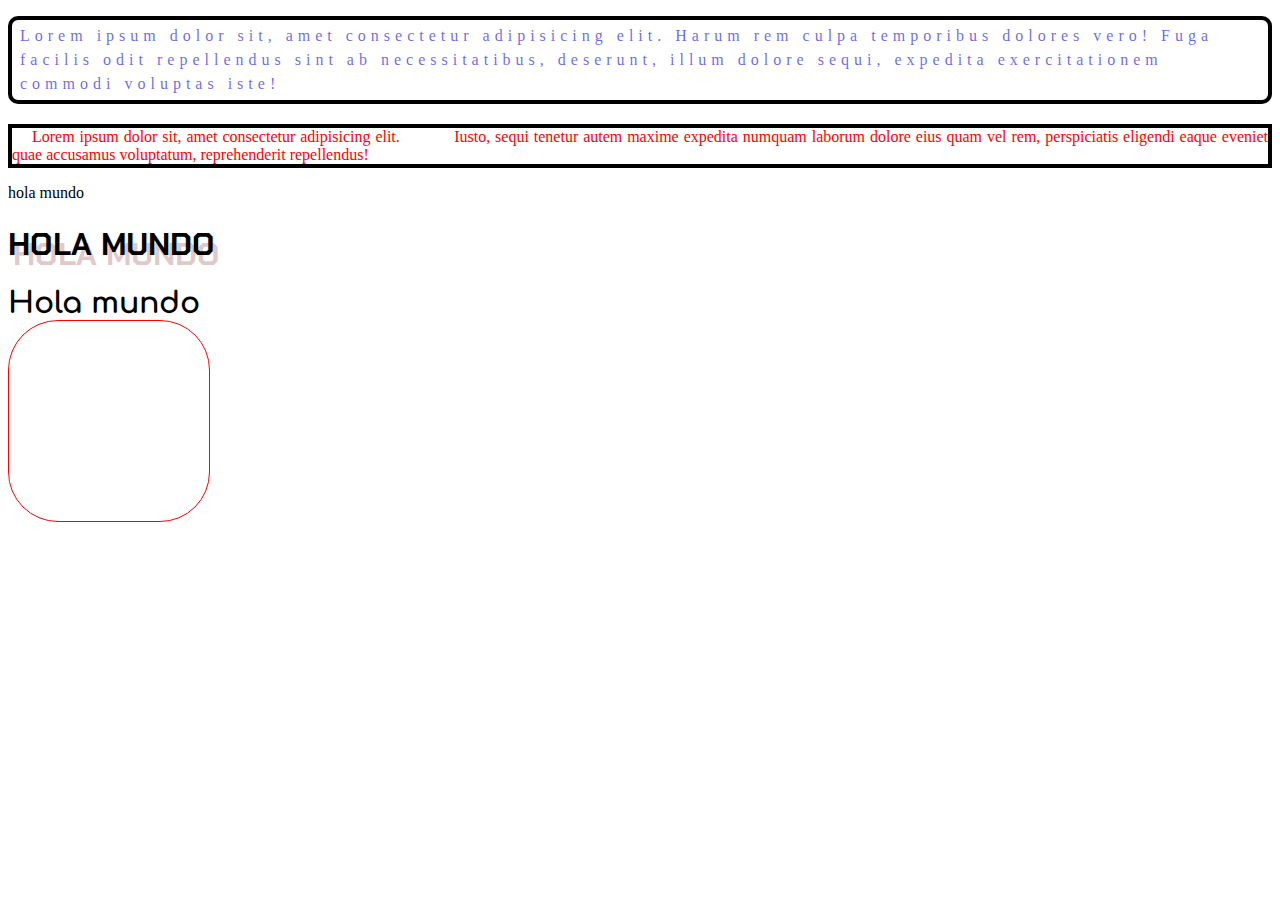
<file: texto_y_tipografía.html>
<!DOCTYPE html>
<html lang="en">
<head>
    <meta charset="UTF-8">
    <meta http-equiv="X-UA-Compatible" content="IE=edge">
    <meta name="viewport" content="width=device-width, initial-scale=1.0">
    <link rel="preconnect" href="https://fonts.googleapis.com">
    <link rel="preconnect" href="https://fonts.gstatic.com" crossorigin>
    <link href="https://fonts.googleapis.com/css2?family=Chakra+Petch&display=swap" rel="stylesheet">
    <title>Document</title>
    <style>
        @font-face {
            font-family: 'Comfortaa';
            src: url('Comfortaa-VariableFont_wght.ttf');
            font-weight: 700;
        }

        p {
            border: 4px solid black;
            color: red;
            /* margin-top: 0; */
        }

        .text-blue {
            color: rgba(0, 0, 218, 0.603);
            letter-spacing: 5px;
            line-height: 24px;
            padding: 4px 8px;
            margin-bottom: 20px;
            border-radius: 10px;
        }

        .text-justify {
            /* margin-left: 20px; */
            text-indent: 20px;
            text-align: justify;
        }

        a {
            color: black;
            text-decoration: none;
            text-transform: lowercase;
        }

        h1 {
            text-shadow: 5px 10px rgba(138, 42, 42, 0.26);

            font-family: 'Chakra Petch', sans-serif;
        }

        div {
            font-size: 30px;
            font-family: 'Comfortaa', cursive;
            font-style: normal;
        }

        #circulo {
            border: 1px solid red;
            height: 200px;
            width: 200px;
            border-radius: 50px;
        }
    </style>
</head>
<body>
    <p class="text-blue">Lorem ipsum dolor sit, amet consectetur adipisicing elit. Harum rem culpa temporibus dolores vero! Fuga facilis odit repellendus sint ab necessitatibus, deserunt, illum dolore sequi, expedita exercitationem commodi voluptas iste!</p>
    
    <p class="text-justify">Lorem ipsum dolor sit, amet consectetur adipisicing elit. &nbsp; &nbsp; &nbsp; &nbsp; &nbsp; Iusto, sequi tenetur autem maxime expedita numquam laborum dolore eius quam vel rem, perspiciatis eligendi eaque eveniet quae accusamus voluptatum, reprehenderit repellendus!</p>

    <a href="">Hola mundo</a>

    <h1>HOLA MUNDO</h1>

    <div>Hola mundo</div>

    <div id="circulo"></div>
</body>
</html>
</file>
<file: selectores.css>
/* Selector universal */
* {
    font-family: Arial, Helvetica, sans-serif;
}

/* Selector por ID */
#p1 {
    font-size: 18px;
}

/* Selector por etiqueta */
p {
    border: 1px solid red;
}

/* Selector por atributo */
div[class] {
    margin-left: 20px;
}

div[class="prueba"] {
    color: pink;
}

div[class|="prueba"] {
    background-color: gray;
}

div[class$="prueba"] {
    line-height: 30px;
}

div[class~="prueba"] {
    letter-spacing: 5px;
}

div[class^="prueba-"] {
    border: solid 1px orange;
}

div[class*="clase"] {
    text-decoration: underline;
}
</file>
